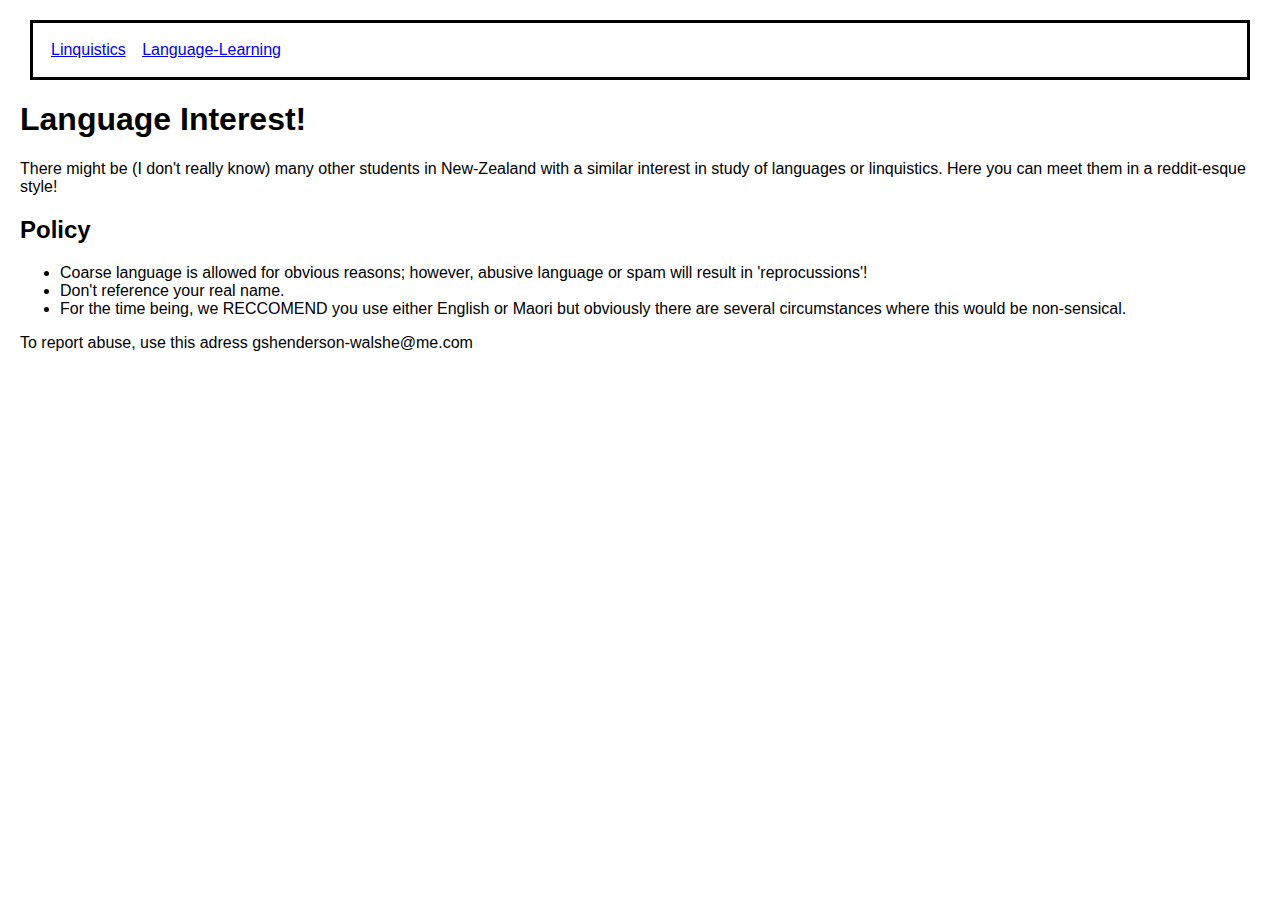
<file: index.html>
<!DOCTYPE html>
<html lang="en" >

<head>
  <meta charset="UTF-8">
  <title>Home</title>
  
  <style>

  #app {
  padding: 20px;
}
.comment-form {
  width: 1150px;
}
.comment-form .input-group {
  margin: 10px 0;
}
.pressy {
  padding: 18px;
  cursor: context-menu;
  font.size: 18px;
  border-style: solid;
  border-radius: 0%;
  margin: 10px;
  padding-color: rgb(0, 200, 0);
}
.pressy2 {
  padding-right: 12px;
}
.body {
  margin: 20px;
  font-family: sans-serif, mono;
}
#d {
  margin: 25px;
} 
  
</style>
  
</head>

<body>

  <body class="body">
  <div class="pressy">
    <a href="https://analogyy.github.io/theory/" class="pressy2">Linquistics</a>
    <a href="https://analogyy.github.io/practice/" class="pressy2">Language-Learning</a>
  </div>
  <div id="Info-Home">
            <h1>Language Interest!</h1>
            <p>There might be (I don't really know) many other students in New-Zealand with a similar interest in study of languages or linquistics. Here you can meet them in a reddit-esque style!</p>
            <h2>Policy</h2>
            <ul>
                <li>Coarse language is allowed for obvious reasons; however, abusive language or spam will result in 'reprocussions'!</li>
                <li>Don't reference your real name.</li>
                <li>For the time being, we RECCOMEND you use either English or Maori but obviously there are several circumstances where this would be non-sensical.</li>
            </ul>
            <p>To report abuse, use this adress gshenderson-walshe@me.com</p>
        </div>
  
  

</body>

</html>
</file>
